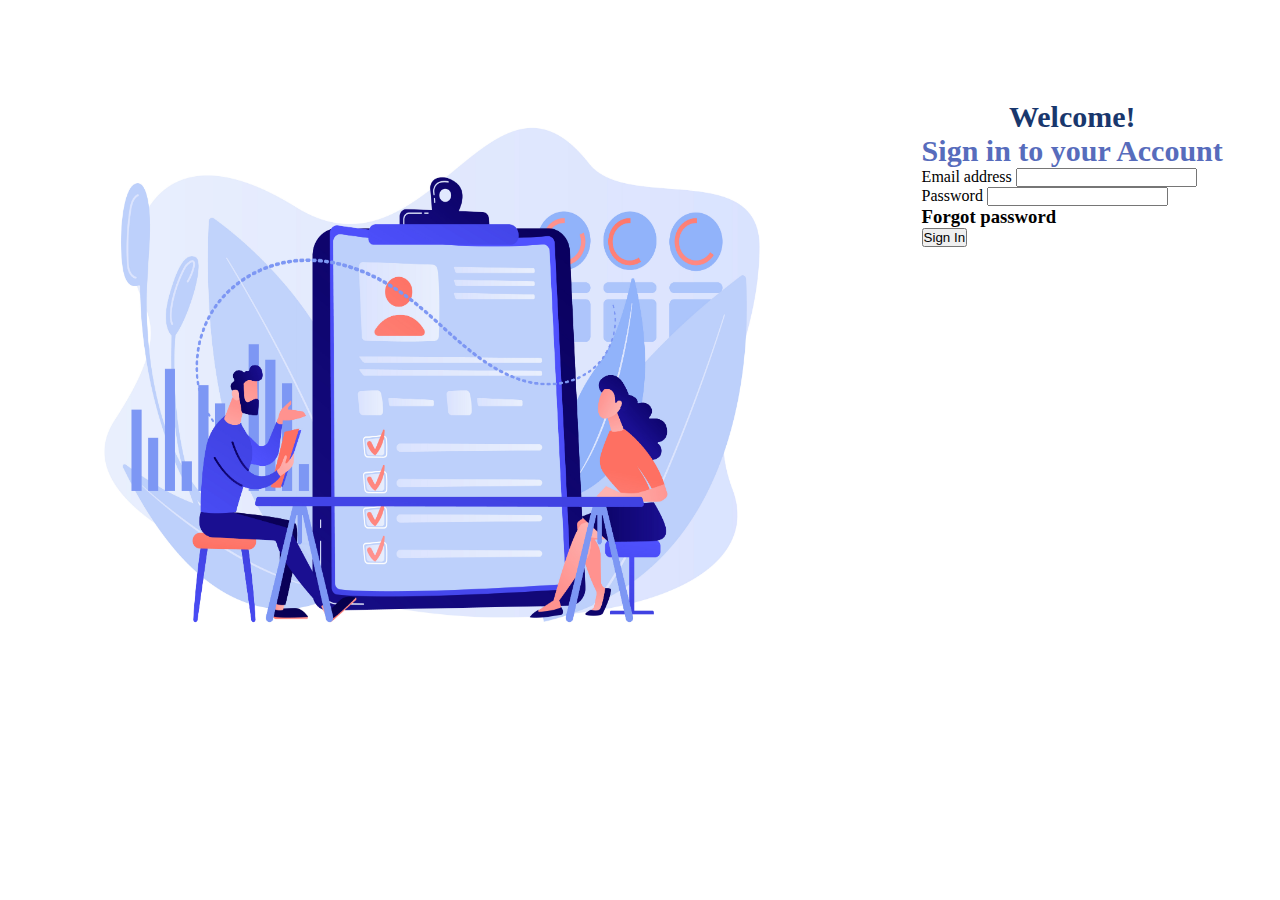
<file: loginpage.html>
<!DOCTYPE html>
<html>
<head>
  <title>Login</title>
  <link rel='stylesheet' href='style3.css'>
    
</head>
<body>
    <div class="row">
        <div class="logi">
        <div class="col">
            <img class="img1" src="loginside.jpg">
        </div>
        <div class="col" >
            <h2 style="text-align: center; font-size: 30px; color:#19376D">Welcome!</h2>
            <h2 style="text-align: center; font-size: 30px; color:#576CBC">Sign in to your Account</h2>

            <form >
                
                <div class="mb-3">
                    <label for="exampleInputEmail1" class="form-label">Email address</label>
                    <input type="email" class="form-control" id="exampleInputEmail1" aria-describedby="emailHelp">
                    
                  </div>
                <div class="mb-3">
                  <label for="exampleInputPassword1" class="form-label">Password</label>
                  <input type="password" class="form-control" id="exampleInputPassword1">
                </div>
                <h3>Forgot password</h3>
                <button type="submit" class="btn btn-primary">Sign In</button>
              </form>
        </div>
        </div>
    </div>
</body>
</html>
</file>
<file: style3.css>
* {
  margin: 0;
  padding: 0;
  
}
body {
    background-color: white;
    overflow: hidden;
    
}

.logi {
    padding-top:100px;
    display: flex;
    justify-content: space-around;
    align-content: center;
}
.img1 {
    width: 750px;
    height:550px;
}
</file>
